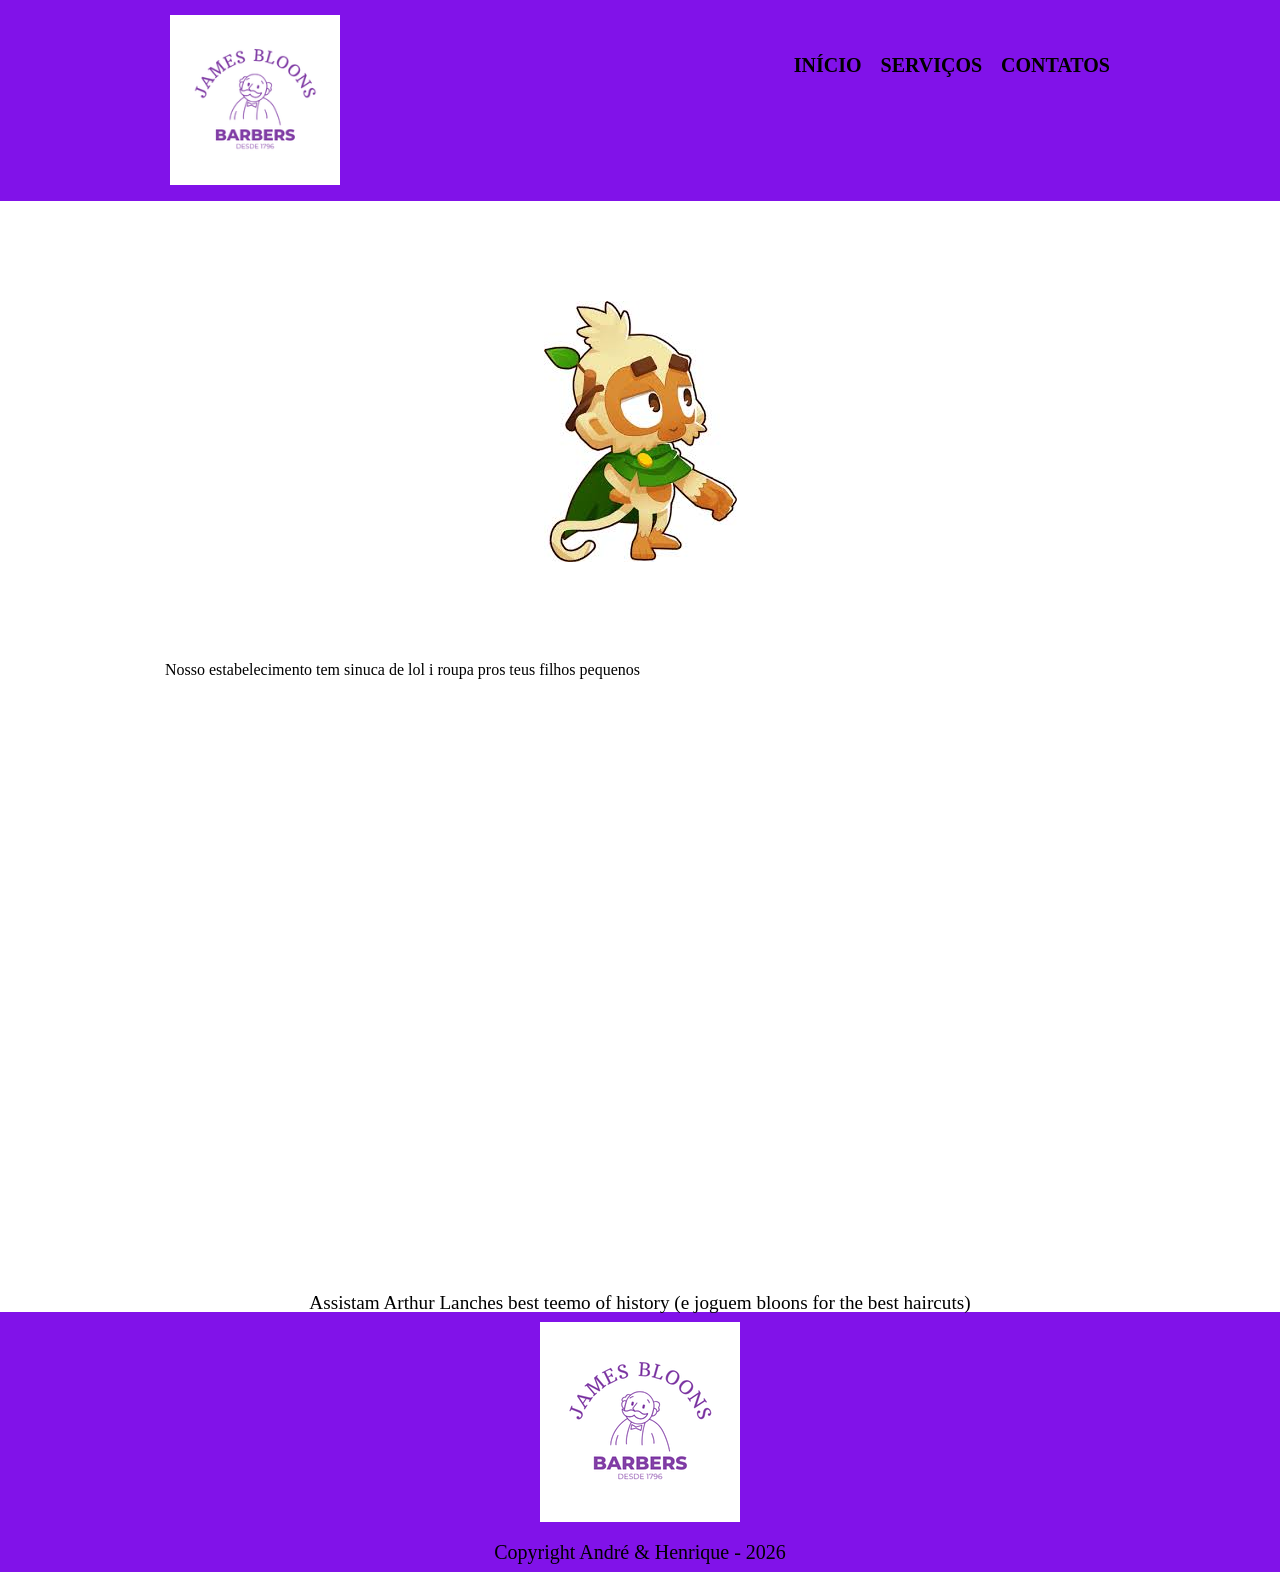
<file: index.html>
<head>
    <meta charset="UTF-8">
    <meta name="viewport" content="width=device-width, initial-scale=1.0">
    <title>Início

    </title>
    <link rel="stylesheet" href="reset.css">
    <link rel="stylesheet" href="style.css">
</head>
<body>
    <header>
        <div class="caixa">
            <h1><img class= logo src="james bloons (200 x 200 px).png"></h1>

            <nav>
               <ul>
                     <li><a href="index.html">Início</a></li>
                     <li><a href="servicos.html">Serviços</a></li>
                    <li><a href="contatos.html">Contatos</a></li>
                </ul>
            </nav>
       </div>
    </header>
    <main>
       <div class="Kamogawa">
           <img src="download (1).jpeg">
           <p></p>
       </div>
       <div class="mapa">
           <h2></h2>
           <p>Nosso estabelecimento tem sinuca de lol i roupa pros teus filhos pequenos</p>

           <iframe src="https://www.google.com/maps/embed?pb=!1m18!1m12!1m3!1d242788.39742582408!2d37.76497971986716!3d55.594343157504426!2m3!1f0!2f0!3f0!3m2!1i1024!2i768!4f13.1!3m3!1m2!1s0x414ac77b4ccd4549%3A0xf80538870a6fddb8!2sSky%20Lake!5e0!3m2!1spt-BR!2sbr!4v1791296486955!5m2!1spt-BR!2sbr" width="400" height="300" style="border:0;" allowfullscreen="" loading="lazy" referrerpolicy="strict-origin-when-cross-origin"></iframe>
       </div>
       <div class="video">
            <iframe width="560" height="315" src="https://www.youtube.com/embed/ksAJhHr61TA?si=jMn6T52Lz6Or7TsS" title="YouTube video player" frameborder="0" allow="accelerometer; autoplay; clipboard-write; encrypted-media; gyroscope; picture-in-picture; web-share" referrerpolicy="strict-origin-when-cross-origin" allowfullscreen></iframe>
       </div>
       <div class="texto">
            <p>Assistam Arthur Lanches best teemo of history (e joguem bloons for the best haircuts)</p>

       </div>
    </main>
    <footer>
        <img src="james bloons (200 x 200 px).png">
        <p class="copyright">Copyright André & Henrique - 2026</p>
    </footer>
</body>
</html>
</file>
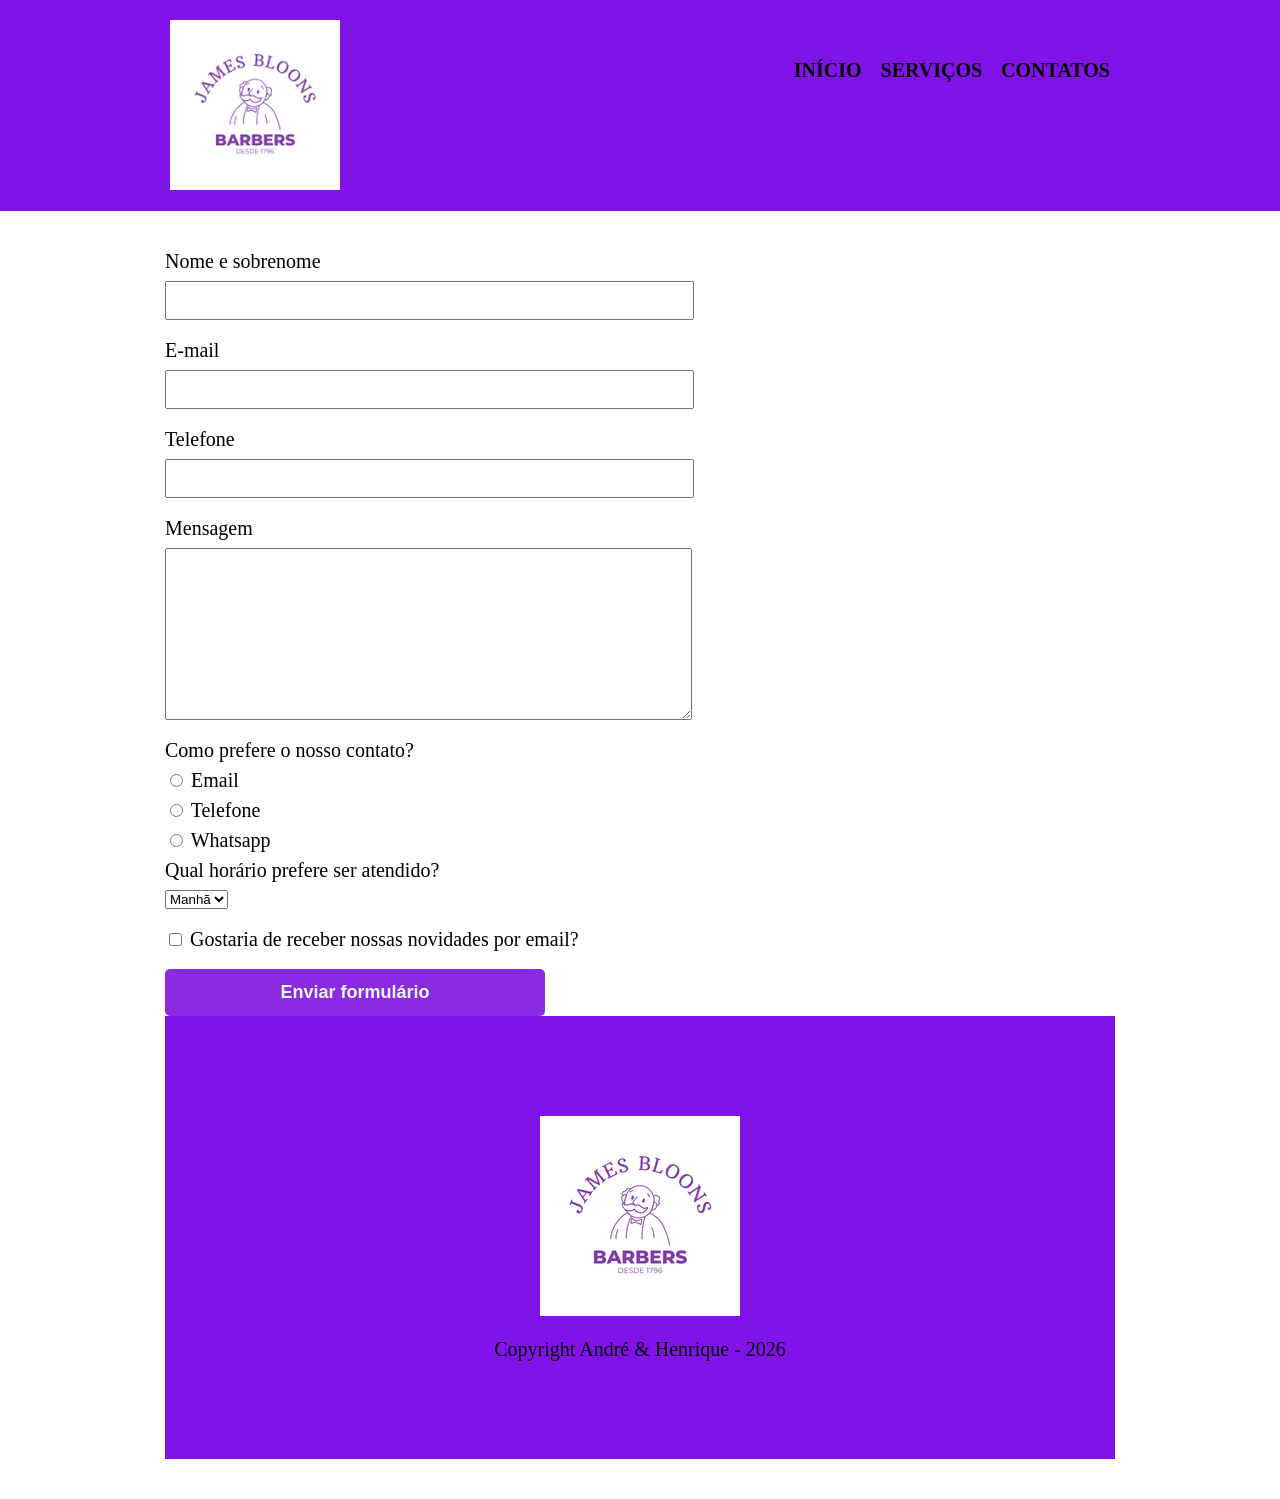
<file: contatos.html>
<!DOCTYPE html>
<html lang="pt-br">
<head>
    <meta charset="UTF-8">
    <meta name="viewport" content="width=device-width, initial-scale=1.0">
    <title>Contatos

    </title>
    <link rel="stylesheet" href="reset.css">
    <link rel="stylesheet" href="styles.css">
</head>
<body>
    <header>
        <div class="caixa">
            <h1><img class= logo src="james bloons (200 x 200 px).png"></h1>

            <nav>
               <ul>
                     <li><a href="index.html">Início</a></li>
                     <li><a href="servicos.html">Serviços</a></li>
                    <li><a href="contatos.html">Contatos</a></li>
                </ul>
            </nav>
       </div>
    </header>
    <main>
       <form>

           <label for="nomesobrenome">Nome e sobrenome</label>
           <input type="text" id="nomesobrenome" class="input-padrao">

           <label for="email">E-mail</label>
           <input type="text" id="email" class="input-padrao">

           <label for="telefone">Telefone</label>
           <input type="text" id="telefone" class="input-padrao">

           <label for="mensagem">Mensagem</label>
           <textarea cols="70" rows="10" id="mensagem" class="input-padrao"></textarea>

        <div>

            <p>Como prefere o nosso contato?</p>
            <label for="radio-email">
                <input type="radio" name="contato" value="email" id="radio-email">
                Email
            </label>

            <label for="radio-telefone">
                <input type="radio" name="contato" value="email" id="radio-email">
                Telefone
            </label>

            <label for="radio-whatsapp">
                <input type="radio" name="contato" value="email" id="radio-email">
                Whatsapp
            </label>

        </div>

        <div>
            <p>Qual horário prefere ser atendido?</p>
            <select>

                <option>Manhã</option>
                <option>Tarde</option>
                <option>Noite</option>

            </select>
        </div>

        <label class="checkbox">
            <input type="checkbox">
            Gostaria de receber nossas novidades por email?
        </label>

           <input type="submit" value="Enviar formulário" class="enviar">
    <footer>
        <img src="james bloons (200 x 200 px).png">
        <p class="copyright">Copyright André & Henrique - 2026</p>
    </footer>
</body>
</html>
</file>
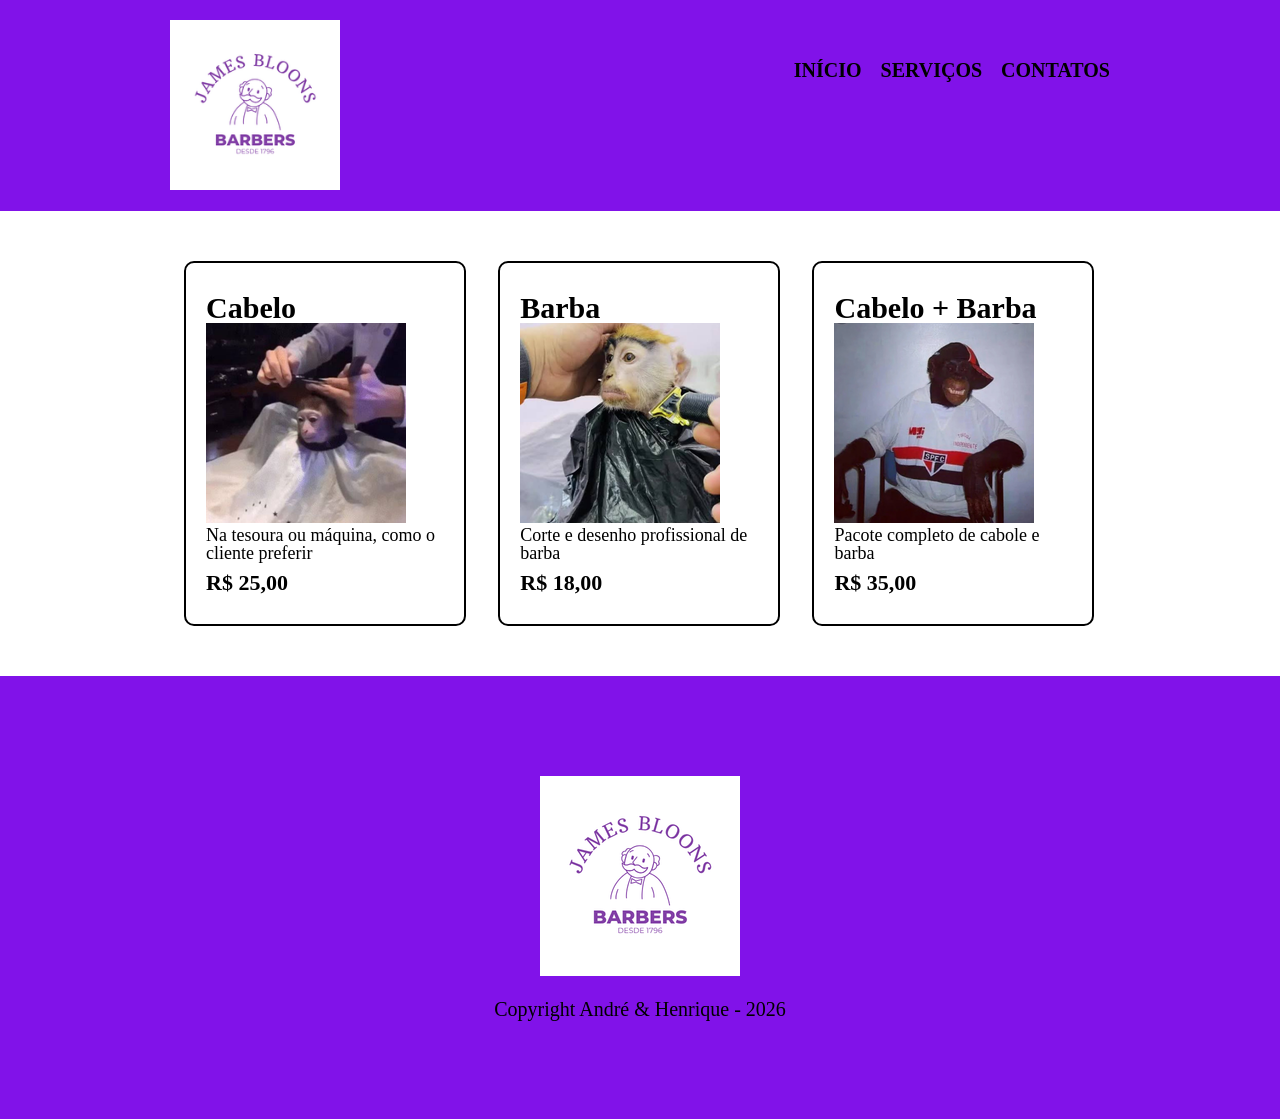
<file: servicos.html>
<!DOCTYPE html>
<html lang="pt-br">
<head>
    <meta charset="UTF-8">
    <meta name="viewport" content="width=device-width, initial-scale=1.0">
    <title>Serviços</title>
    <link rel="stylesheet" href="reset.css">
    <link rel="stylesheet" href="styles.css">
</head>
<body>
    <header>
        <div class="caixa">
            <h1><img class= logo src="james bloons (200 x 200 px).png"></h1>

            <nav>
               <ul>
                     <li><a href="index.html">Início</a></li>
                     <li><a href="servicos.html">Serviços</a></li>
                    <li><a href="contatos.html">Contatos</a></li>
                </ul>
            </nav>
       </div>
    </header>
    <main>
        <ul class="servicos">
            <li>
                <h2>Cabelo</h2>
                <img src="magagu cabelo.png" alt="">
                <p class="descricao">Na tesoura ou máquina, como o cliente preferir</p>
                <p class="preco">R$ 25,00</p>
            </li>
            <li>
                <h2>Barba</h2>
                <img src="macaco barba.png" alt="">
                <p class="descricao">Corte e desenho profissional de barba</p>
                <p class="preco">R$ 18,00</p>
            </li>
            <li>
                <h2>Cabelo + Barba</h2>
                <img src="macaco sao paulo.png" alt="">
                <p class="descricao">Pacote completo de cabole e barba</p>
                <p class="preco">R$ 35,00</p>
            </li>
        </ul>
    </main>
    <footer>
        <img src="james bloons (200 x 200 px).png">
        <p class="copyright">Copyright André & Henrique - 2026</p>
    </footer>
</body>
</html>
</file>
<file: style.css>
body{ background-image: url(https://media.tenor.com/v9E1MSawA4kAAAAM/monkey-bloons-td6.gif) 

}
header{
    background-color: rgb(129, 18, 233);
    padding: 15px 0;
}
nav{
    position: absolute;
    top: 40px;
    right: 0;
}
nav li {
    display: inline;
    margin: 0 0 0 15px;
}
nav a{
    text-transform: uppercase;
    color: black;
    font-weight: bold;
    font-size: 20px;
    text-decoration: none;
}
.caixa{
    position: relative;
    width: 940px;
    height: 171px;
    margin: 0 auto;
}
h1 img{
    width: 170px;
    position: absolute;
    top: 0px;
    left: 0px;
}
.servicos{
    width: 940px; /*beijo na boca (mesmo valor do width na caixa*/
    margin: auto;
    padding: 50px 0;
}
.servicos li{
    display: inline-block;
    text-align: start;
    width: 30%;
    vertical-align: top;
    margin: 0 1.5%;
    padding: 30px 20px;
    box-sizing: border-box;
    border: 2px solid black;
    border-radius: 10px;
}
.servicos img{
    width: 200px;
}
.servicos h2 {
    font-size: 30px;
    font-weight: bold;
}
.descricao{
    font-size: 18px;
}
.preco{
    font-size: 22px;
    font-weight: bold;
    margin-top: 10px;
}
nav a:hover{
   color: brown;
   text-decoration: underline;
}
.servicos li:hover {
    border-color: rgb(129, 18, 233);
}
.servicos li:active {
    border-color: brown
}
.servicos li:hover h2 {
    font-size: 34px;
}
footer{
    text-align: center;
    background-color: rgb(129, 18, 233);
    padding: 10px 0;
}
footer img{
    width: 200px;
}
.copyright {
    color: black;
    font-size: 20px;
    margin: 20px 0 0;
}
main{
    width: 950px;
    margin: 0 auto;
}
form{
    margin: 40px 0;
}
form label, form p{
    display: block;
    font-size: 20px;
    margin: 0 0 10px;
}
.input-padrao{
    display: block;
    margin: 0 0 20px;
    padding: 10px 25px;
    width: 50%;
}
.checkbox{
    margin: 20px 0;
}
.texto{
    font-size:larger;
    text-align: center;
}
.Kamogawa{
    text-align: center;
    padding: 100px;
}
.video{
    text-align: right;
}
.mapa{
    text-align: left;
}
</file>
<file: styles.css>
body{ background-image: url(https://media.tenor.com/v9E1MSawA4kAAAAM/monkey-bloons-td6.gif) }

header{
    background-color: rgb(129, 18, 233);
    padding: 20px 0;
}
nav{
    position: absolute;
    top: 40px;
    right: 0;
}
nav li {
    display: inline;
    margin: 0 0 0 15px;
}
nav a{
    text-transform: uppercase;
    color: black;
    font-weight: bold;
    font-size: 20px;
    text-decoration: none;
}
.caixa{
    position: relative;
    width: 940px;
    height: 171px;
    margin: 0 auto;
}
h1 img{
    width: 170px;
    position: absolute;
    top: 0px;
    left: 0px;
}
.servicos{
    width: 940px; /*beijo na boca (mesmo valor do width na caixa*/
    margin: auto;
    padding: 50px 0;
}
.servicos li{
    display: inline-block;
    text-align: start;
    width: 30%;
    vertical-align: top;
    margin: 0 1.5%;
    padding: 30px 20px;
    box-sizing: border-box;
    border: 2px solid black;
    border-radius: 10px;
}
.servicos img{
    width: 200px;
}
.servicos h2 {
    font-size: 30px;
    font-weight: bold;
}
.descricao{
    font-size: 18px;
}
.preco{
    font-size: 22px;
    font-weight: bold;
    margin-top: 10px;
}
nav a:hover{
   color: brown;
   text-decoration: underline;
}
.servicos li:hover {
    border-color: rgb(129, 18, 233);
}
.servicos li:active {
    border-color: brown
}
.servicos li:hover h2 {
    font-size: 34px;
}
footer{
    text-align: center;
    background-color: rgb(129, 18, 233);
    padding: 100px 0;
}
footer img{
    width: 200px;
}
.copyright {
    color: black;
    font-size: 20px;
    margin: 20px 0 0;
}
main{
    width: 950px;
    margin: 0 auto;
}
form{
    margin: 40px 0;
}
form label, form p{
    display: block;
    font-size: 20px;
    margin: 0 0 10px;
}
.input-padrao{
    display: block;
    margin: 0 0 20px;
    padding: 10px 25px;
    width: 50%;
}
.checkbox{
    margin: 20px 0;
}
.enviar{
    width: 40%;
    padding: 13px 0;
    background-color: blueviolet;
    color: aliceblue;
    font-weight: bold;
    font-size: 18px;
    border: none;
    border-radius: 5px;
    transition: 1s all;
    cursor: pointer;
    animation: rotate 3s linear infinite;
}
.enviar:hover{
    background-color: brown;
    transform: scale(1.2);

}
    @keyframes rotate {
        0%{
            transform: rotate(0deg);
            border-style: solid;
            border-color: aqua;
        }
        20%{
            transform: rotate(10deg);
            border-style: solid;
            border-color: aqua;
        }
        40%{
            transform: rotate(0deg);
            border-style: solid;
            border-color: aqua;
        }
        60%{
            transform: rotate(-10deg);
            border-style: solid;
            border-color: aqua;
        }
        100%{
            transform: rotate(3600deg);
            border-style: solid;
            border-color: aqua;
        }
}
</file>
